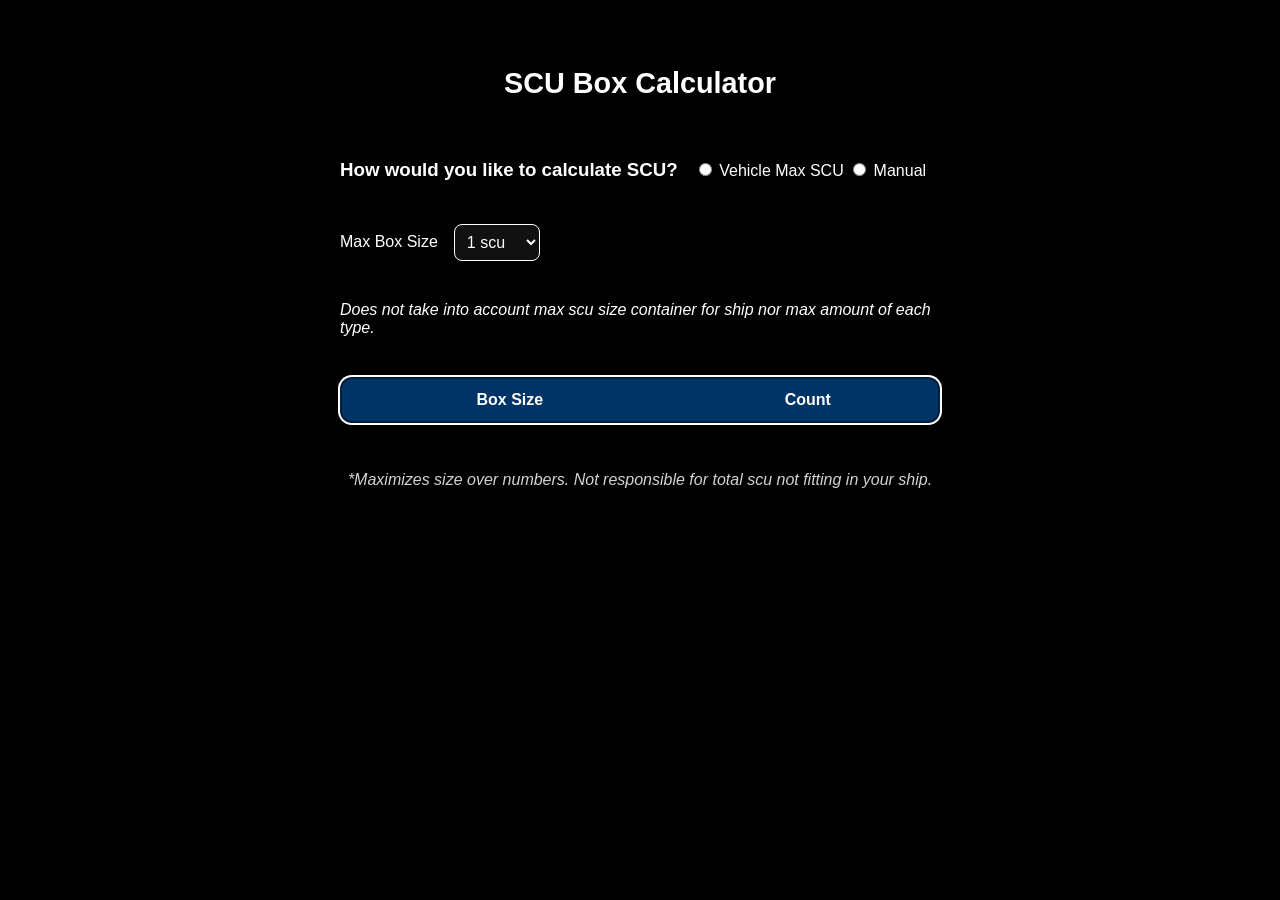
<file: index.html>
<!DOCTYPE html>
<html lang="en">
<head>
  <meta charset="UTF-8" />
  <meta name="viewport" content="width=device-width, initial-scale=1.0" />
  <meta name="version" content="2.0"/>
  <meta name="keywords" content="star citizen, cargo, calculator, iq2gamer" />
  <title>SCU Box Calculator</title>
  <link rel="stylesheet" href="styles.css" />
</head>
<body>
  <div class="container">
    <h1>SCU Box Calculator</h1>
    <div class="input-group">
    <h3>
      <label for="scu_calculation">How would you like to calculate SCU?</label>
      </h3>
      <form id="scu_calculation">
        <input type="radio" id="ship_name_automatic" name="calculator_option" value="ship_name_automatic">
        <label for="ship_name_automatic">Vehicle Max SCU</label>
        <input type="radio" id="manual_scu" name="calculator_option" value="manual_scu">
        <label for="manual_scu">Manual</label>
      </form>
  </div>
    <div class="input-group" id="vehicle-group">
  <label for="id_vehicle"> Vehicle </label>
  <input type="text" id="id_vehicle" list="list_vehicles" maxlength="100" ondblclick="input_clear(this)" placeholder="I.E. Avenger Titan" value="" autocomplete="off" title="Enter a vehicle name. Press 'Enter' to submit.">
  <span id="vehicle-scu-display" style="margin-left: 0.5em;"></span>
</div>

<div class="input-group" id="manual-group">
  <label for="total-scu">Total SCU</label>
  <input type="number" id="total-scu" ondblclick="input_clear(this)" min="0" placeholder="Enter SCU" />
  <span id="scu-suffix">scu</span>
</div>


    <div class="input-group">
      <label for="box-size">Max Box Size</label>
      <select id="box-size">
        <option value="1">1 scu</option>
        <option value="2">2 scu</option>
        <option value="4">4 scu</option>
        <option value="8">8 scu</option>
        <option value="16">16 scu</option>
        <option value="32">32 scu</option>
      </select>
    </div>
 <p>
    <i>Does not take into account max scu size container for ship nor max amount of each type.</i>
  </p>
    <table>
      <thead>
        <tr>
          <th>Box Size</th>
          <th>Count</th>
        </tr>
      </thead>
      <tbody id="output-body">
        <!-- Output rows go here -->
      </tbody>
    </table>
  </div>

  <script src="script.js"></script>
</body>
<footer>
  <datalist id="list_vehicles">
    <option value="100i" data-value="2" data-description="100i">Origin 100i</option>
    <option value="125a" data-value="2" data-description="125a">Origin 125a</option>
    <option value="135c" data-value="6" data-description="135c">Origin 135c</option>
    <option value="300i" data-value="8" data-description="300i">Origin 300i</option>
    <option value="315p" data-value="12" data-description="315p">Origin 315p</option>
    <option value="325a" data-value="4" data-description="325a">Origin 325a</option>
    <option value="350r" data-value="4" data-description="350r">Origin 350r</option>
    <option value="400i" data-value="42" data-description="400i">Origin 400i</option>
    <option value="600i Executive Edition" data-value="40" data-description="600i Executive Edition">Origin 600i Executive Edition</option>
    <option value="600i Explorer" data-value="44" data-description="600i Explorer">Origin 600i Explorer</option>
    <option value="600i Touring" data-value="20" data-description="600i Touring">Origin 600i Touring</option>
    <option value="890 Jump" data-value="388" data-description="890 Jump">Origin 890 Jump</option>
    <option value="A2 Hercules Starlifter" data-value="234" data-description="A2 Hercules Starlifter">Crusader A2 Hercules Starlifter</option>
    <option value="Apollo Medivac" data-value="28" data-description="Apollo Medivac">RSI Apollo Medivac</option>
    <option value="Apollo Triage" data-value="28" data-description="Apollo Triage">RSI Apollo Triage</option>
    <option value="Asgard" data-value="180" data-description="Asgard">Anvil Asgard</option>
    <option value="ATLS IKTI" data-value="0.8" data-description="ATLS IKTI">Argo ATLS IKTI</option>
    <option value="ATLS IKTI GEO" data-value="0.8" data-description="ATLS IKTI GEO">Argo ATLS IKTI GEO</option>
    <option value="ATLS IKTI GEO Rad" data-value="0.8" data-description="ATLS IKTI GEO Rad">Argo ATLS IKTI GEO Rad</option>
    <option value="ATLS IKTI Rad" data-value="0.8" data-description="ATLS IKTI Rad">Argo ATLS IKTI Rad</option>
    <option value="Aurora CL" data-value="6" data-description="Aurora CL">RSI Aurora CL</option>
    <option value="Aurora ES" data-value="3" data-description="Aurora ES">RSI Aurora ES</option>
    <option value="Aurora LN" data-value="3" data-description="Aurora LN">RSI Aurora LN</option>
    <option value="Aurora LX" data-value="3" data-description="Aurora LX">RSI Aurora LX</option>
    <option value="Aurora MR" data-value="3" data-description="Aurora MR">RSI Aurora MR</option>
    <option value="Avenger Titan" data-value="8" data-description="Avenger Titan">Aegis Avenger Titan</option>
    <option value="Avenger Titan Renegade" data-value="8" data-description="Avenger Titan Renegade">Aegis Avenger Titan Renegade</option>
    <option value="C1 Spirit" data-value="64" data-description="C1 Spirit">Crusader C1 Spirit</option>
    <option value="C2 Hercules Starlifter" data-value="696" data-description="C2 Hercules Starlifter">Crusader C2 Hercules Starlifter</option>
    <option value="C8 Pisces" data-value="4" data-description="C8 Pisces">Anvil C8 Pisces</option>
    <option value="C8X Pisces Expedition" data-value="4" data-description="C8X Pisces Expedition">Anvil C8X Pisces Expedition</option>
    <option value="Carrack" data-value="456" data-description="Carrack">Anvil Carrack</option>
    <option value="Carrack Expedition" data-value="456" data-description="Carrack Expedition">Anvil Carrack Expedition</option>
    <option value="Caterpillar" data-value="576" data-description="Caterpillar">Drake Caterpillar</option>
    <option value="Caterpillar Best In Show Edition" data-value="576" data-description="Caterpillar Best In Show Edition">Drake Caterpillar Best In Show Edition</option>
    <option value="Caterpillar Pirate Edition" data-value="576" data-description="Caterpillar Pirate Edition">Drake Caterpillar Pirate Edition</option>
    <option value="Constellation Andromeda" data-value="96" data-description="Constellation Andromeda">RSI Constellation Andromeda</option>
    <option value="Constellation Aquila" data-value="96" data-description="Constellation Aquila">RSI Constellation Aquila</option>
    <option value="Constellation Phoenix" data-value="80" data-description="Constellation Phoenix">RSI Constellation Phoenix</option>
    <option value="Constellation Phoenix Emerald" data-value="80" data-description="Constellation Phoenix Emerald">RSI Constellation Phoenix Emerald</option>
    <option value="Constellation Taurus" data-value="174" data-description="Constellation Taurus">RSI Constellation Taurus</option>
    <option value="Corsair" data-value="72" data-description="Corsair">Drake Corsair</option>
    <option value="Crucible" data-value="240" data-description="Crucible">Anvil Crucible</option>
    <option value="CSV-FM" data-value="4" data-description="CSV-FM">Argo CSV-FM</option>
    <option value="CSV-SM" data-value="4" data-description="CSV-SM">Argo CSV-SM</option>
    <option value="Cutlass Black" data-value="46" data-description="Cutlass Black">Drake Cutlass Black</option>
    <option value="Cutlass Black Best In Show Edition" data-value="46" data-description="Cutlass Black Best In Show Edition">Drake Cutlass Black Best In Show Edition</option>
    <option value="Cutlass Blue" data-value="12" data-description="Cutlass Blue">Drake Cutlass Blue</option>
    <option value="Cutlass Red" data-value="12" data-description="Cutlass Red">Drake Cutlass Red</option>
    <option value="Cutlass Steel" data-value="0" data-description="Cutlass Steel">Drake Cutlass Red</option>
    <option value="Cutter" data-value="4" data-description="Cutter">Drake Cutter</option>
    <option value="Cutter Rambler" data-value="2" data-description="Cutter Rambler">Drake Cutter Rambler</option>
    <option value="Cutter Scout" data-value="2" data-description="Cutter Scout">Drake Cutter Scout</option>
    <option value="Cyclone" data-value="1" data-description="Cyclone">Tumbril Cyclone</option>
    <option value="Endeavor" data-value="500" data-description="Endeavor">MISC Endeavor</option>
    <option value="Expanse" data-value="128" data-description="Expanse">MISC Expanse</option>
    <option value="F7C Hornet Mk I" data-value="2" data-description="F7C Hornet Mk I">Anvil F7C Hornet Mk I</option>
    <option value="F7C Hornet Wildfire Mk I" data-value="2" data-description="F7C Hornet Wildfire Mk I">F7C Hornet Wildfire Mk I</option>
    <option value="Fortune" data-value="12" data-description="Fortune">MISC Fortune</option>
    <option value="Freelancer" data-value="66" data-description="Freelancer">MISC Freelancer</option>
    <option value="Freelancer DUR" data-value="36" data-description="Freelancer DUR">MISC Freelancer DUR</option>
    <option value="Freelancer MAX" data-value="120" data-description="Freelancer MAX">MISC Freelancer MAX</option>
    <option value="Freelancer MIS" data-value="36" data-description="Freelancer MIS">MISC Freelancer MIS</option>
    <option value="G12" data-value="2" data-description="G12">Origin G12</option>
    <option value="Galaxy" data-value="64" data-description="Galaxy">RSI Galaxy</option>
    <option value="Genesis Starliner" data-value="300" data-description="Genesis Starliner">Crusader Genesis Starliner</option>
    <option value="Hammerhead" data-value="40" data-description="Hammerhead">AegisHammerhead</option>
    <option value="Hammerhead Best In Show Edition" data-value="40" data-description="Hammerhead Best In Show Edition">Aegis Hammerhead Best In Show Edition</option>
    <option value="Hull A" data-value="64" data-description="Hull A">MISC Hull A</option>
    <option value="Hull B" data-value="384" data-description="Hull B">MISC Hull B</option>
    <option value="Hull C" data-value="4608" data-description="Hull C">MISC Hull C</option>
    <option value="Hull D" data-value="20736" data-description="Hull D">MISC Hull D</option>
    <option value="Hull E" data-value="98304" data-description="Hull E">MISC Hull E</option>
    <option value="Idris-M" data-value="1168" data-description="Idris-M">Aegis Idris-M</option>
    <option value="Idris-P" data-value="1374" data-description="Idris-P">Aegis Idris-P</option>
    <option value="Intrepid" data-value="8" data-description="Intrepid">Crusader Intrepid</option>
    <option value="Ironclad" data-value="1536" data-description="Ironclad">Drake Ironclad</option>
    <option value="Ironclad Assault" data-value="1152" data-description="Ironclad Assault">Drake Ironclad Assault</option>
    <option value="Javelin" data-value="5400" data-description="Javelin">Aegis Javelin</option>
    <option value="Kraken" data-value="3792" data-description="Kraken">Drake Kraken</option>
    <option value="Kraken Privateer" data-value="768" data-description="Kraken Privateer">Drake Kraken Privateer</option>
    <option value="Liberator" data-value="400" data-description="Liberator">Anvil Liberator</option>
    <option value="M2 Hercules Starlifter" data-value="522" data-description="M2 Hercules Starlifter">Crusader M2 Hercules Starlifter</option>
    <option value="Merchantman" data-value="2880" data-description="Merchantman">Banu Merchantman</option>
    <option value="Mercury Star Runner" data-value="114" data-description="Mercury Star Runner">Crusader Mercury Star Runner</option>
    <option value="MPUV Cargo" data-value="2" data-description="MPUV Cargo">Argo MPUV Cargo</option>
    <option value="MPUV Tractor" data-value="16" data-description="MPUV Tractor">Argo MPUV Tractor</option>
    <option value="MTC" data-value="1" data-description="MTC">Greycat MTC</option>
    <option value="MULE" data-value="2" data-description="MULE">Drake MULE</option>
    <option value="Mustang Alpha" data-value="4" data-description="Mustang Alpha">C.O. Mustang Alpha</option>
    <option value="Mustang Alpha Vindicator" data-value="4" data-description="Mustang Alpha Vindicator">C.O. Mustang Alpha Vindicator</option>
    <option value="Nautilus" data-value="64" data-description="Nautilus">Aegis Nautilus</option>
    <option value="Nautilus Solstice Edition" data-value="64" data-description="Nautilus Solstice Edition">Aegis Nautilus Solstice Edition</option>
    <option value="Nomad" data-value="24" data-description="Nomad">C.O. Nomad</option>
    <option value="Odyssey" data-value="252" data-description="Odyssey">MISC Odyssey</option>
    <option value="Perseus" data-value="50" data-description="Perseus">RSI Perseus</option>
    <option value="Pioneer" data-value="1000" data-description="Pioneer">C.O. Pioneer</option>
    <option value="Polaris" data-value="576" data-description="Polaris">RSI Polaris</option>
    <option value="Prowler Utility" data-value="32" data-description="Prowler Utility">Esperia Prowler Utility</option>
    <option value="RAFT" data-value="192" data-description="RAFT">Argo RAFT</option>
    <option value="Railen" data-value="320" data-description="Railen">Gatac Railen</option>
    <option value="Reclaimer" data-value="420" data-description="Reclaimer">Aegis Reclaimer</option>
    <option value="Reclaimer Best In Show Edition" data-value="420" data-description="Reclaimer Best In Show Edition">Reclaimer Best In Show Edition</option>
    <option value="Redeemer" data-value="2" data-description="Redeemer">Aegis Redeemer</option>
    <option value="Reliant Kore" data-value="6" data-description="Reliant Kore">MISC Reliant Kore</option>
    <option value="Reliant Sen" data-value="2" data-description="Reliant Sen">MISC Reliant Sen</option>
    <option value="Reliant Tana" data-value="1" data-description="Reliant Tana">MISC Reliant Tana</option>
    <option value="Retaliator" data-value="74" data-description="Retaliator">Aegis Retaliator</option>
    <option value="Retaliator Bomber" data-value="74" data-description="Retaliator Bomber">Aegis Retaliator Bomber</option>
    <option value="Retaliator Cargo Module - Bow" data-value="38" data-description="Retaliator Cargo Module - Bow">Retaliator Cargo Module - Bow</option>
    <option value="Retaliator Cargo Module - Stern" data-value="36" data-description="Retaliator Cargo Module - Stern">Retaliator Cargo Module - Stern</option>
    <option value="SRV" data-value="12" data-description="SRV">Argo SRV</option>
    <option value="Starfarer" data-value="291" data-description="Starfarer">MISC Starfarer</option>
    <option value="Starfarer Gemini" data-value="291" data-description="Starfarer Gemini">MISC Starfarer Gemini</option>
    <option value="Starlancer MAX" data-value="224" data-description="Starlancer MAX">MISC Starlancer MAX</option>
    <option value="Starlancer TAC" data-value="96" data-description="Starlancer TAC">MISC Starlancer TAC</option>
    <option value="Syulen" data-value="6" data-description="Syulen">Gatac Syulen</option>
    <option value="Ursa" data-value="2" data-description="Ursa">RSI Ursa</option>
    <option value="Ursa Fortuna" data-value="2" data-description="Ursa Fortuna">RSI Ursa Fortuna</option>
    <option value="Valkyrie" data-value="90" data-description="Valkyrie">Anvil Valkyrie</option>
    <option value="Valkyrie Liberator Edition" data-value="30" data-description="Valkyrie Liberator Edition">Anvil Valkyrie Liberator Edition</option>
    <option value="Vulcan" data-value="12" data-description="Vulcan">Aegis Vulcan</option>
    <option value="Vulture" data-value="12" data-description="Vulture">Drake Vulture</option>
    <option value="Zeus Mk II CL" data-value="128" data-description="Zeus Mk II CL">RSI Zeus Mk II CL</option>
    <option value="Zeus Mk II ES" data-value="32" data-description="Zeus Mk II ES">RSI Zeus Mk II ES</option>
    <option value="Zeus Mk II MR" data-value="16" data-description="Zeus Mk II MR">RSI Zeus Mk II MR</option>
  </datalist>
  <p>
    <i>*Maximizes size over numbers. Not responsible for total scu not fitting in your ship. </i>
  </p>
 
</footer>
</html>
</file>
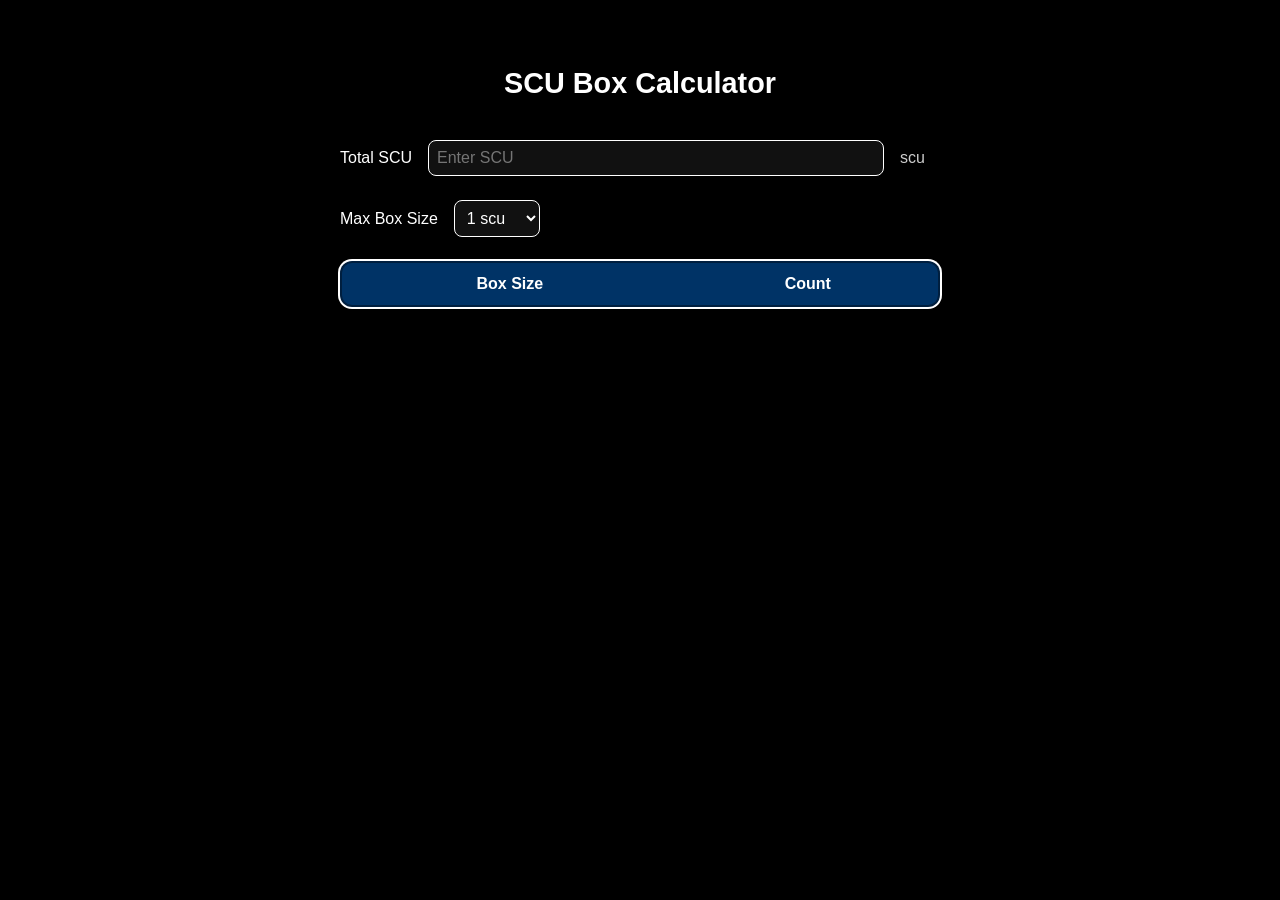
<file: main/index.html>
<!DOCTYPE html>
<html lang="en">
<head>
  <meta charset="UTF-8" />
  <meta name="viewport" content="width=device-width, initial-scale=1.0" />
  <title>SCU Box Calculator</title>
  <link rel="stylesheet" href="styles.css" />
</head>
<body>
  <div class="container">
    <h1>SCU Box Calculator</h1>
    <div class="input-group">
      <label for="total-scu">Total SCU</label>
      <input type="number" id="total-scu" min="0" placeholder="Enter SCU" />
      <span id="scu-suffix">scu</span>
    </div>

    <div class="input-group">
      <label for="box-size">Max Box Size</label>
      <select id="box-size">
        <option value="1">1 scu</option>
        <option value="2">2 scu</option>
        <option value="4">4 scu</option>
        <option value="8">8 scu</option>
        <option value="16">16 scu</option>
        <option value="32">32 scu</option>
      </select>
    </div>

    <table>
      <thead>
        <tr>
          <th>Box Size</th>
          <th>Count</th>
        </tr>
      </thead>
      <tbody id="output-body">
        <!-- Output rows go here -->
      </tbody>
    </table>
  </div>

  <script src="script.js"></script>
</body>
</html>
</file>
<file: styles.css>
body {
  background-color: #000;
  color: white;
  font-family: Arial, sans-serif;
  margin: 0;
  padding: 0;
}

.container {
  max-width: 600px;
  margin: 2rem auto;
  padding: 1rem;
  display: flex;
  flex-direction: column;
  gap: 1.5rem;
}

h1 {
  text-align: center;
  font-size: 1.8rem;
  margin-bottom: 1rem;
}

.input-group {
  display: flex;
  flex-direction: row;
  align-items: center;
  gap: 1rem;
}

.input-group input[type="number"], #id_vehicle {
  flex: 1;
  padding: 0.5rem;
  font-size: 1rem;
  border-radius: 8px;
  border: 1px solid white;
  background-color: #111;
  color: white;
}

#scu-suffix {
  min-width: 2.5rem;
  font-size: 1rem;
  color: #ccc;
}

#vehicle-scu-suffix {
  margin-left: 0.5rem;
  font-size: 1rem;
  columns: #ccc;
}

.input-group select {
  padding: 0.5rem;
  font-size: 1rem;
  border-radius: 8px;
  border: 1px solid white;
  background-color: #111;
  color: white;
}

#vehicle-group, #manual-group {
  display: none;
}

table {
  width: 100%;
  border-collapse: collapse;
  background-color: #001f3f;
  border: 2px solid white;
  border-radius: 12px;
  overflow: hidden;
  box-shadow: 0 0 0 2px white; /* fallback visible border */
}

th, td {
  padding: 0.75rem;
  text-align: center;
  border-bottom: 1px solid white;
}

th {
  background-color: #003366;
}

footer > p {
  display: flex;
  flex: 1;
  align-items: center;
  justify-content: center;
  color: lightgray;
}

@media (max-width: 600px) {
  .input-group {
    flex-direction: column;
    align-items: stretch;
  }
  #scu-suffix {
    align-self: flex-end;
    margin-top: -1.5rem;
  }
}
</file>
<file: main/styles.css>
body {
  background-color: #000;
  color: white;
  font-family: Arial, sans-serif;
  margin: 0;
  padding: 0;
}

.container {
  max-width: 600px;
  margin: 2rem auto;
  padding: 1rem;
  display: flex;
  flex-direction: column;
  gap: 1.5rem;
}

h1 {
  text-align: center;
  font-size: 1.8rem;
  margin-bottom: 1rem;
}

.input-group {
  display: flex;
  flex-direction: row;
  align-items: center;
  gap: 1rem;
}

.input-group input[type="number"] {
  flex: 1;
  padding: 0.5rem;
  font-size: 1rem;
  border-radius: 8px;
  border: 1px solid white;
  background-color: #111;
  color: white;
}

#scu-suffix {
  min-width: 2.5rem;
  font-size: 1rem;
  color: #ccc;
}

.input-group select {
  padding: 0.5rem;
  font-size: 1rem;
  border-radius: 8px;
  border: 1px solid white;
  background-color: #111;
  color: white;
}

table {
  width: 100%;
  border-collapse: collapse;
  background-color: #001f3f;
  border: 2px solid white;
  border-radius: 12px;
  overflow: hidden;
  box-shadow: 0 0 0 2px white; /* fallback visible border */
}

th, td {
  padding: 0.75rem;
  text-align: center;
  border-bottom: 1px solid white;
}

th {
  background-color: #003366;
}

@media (max-width: 600px) {
  .input-group {
    flex-direction: column;
    align-items: stretch;
  }
  #scu-suffix {
    align-self: flex-end;
    margin-top: -1.5rem;
  }
}
</file>
